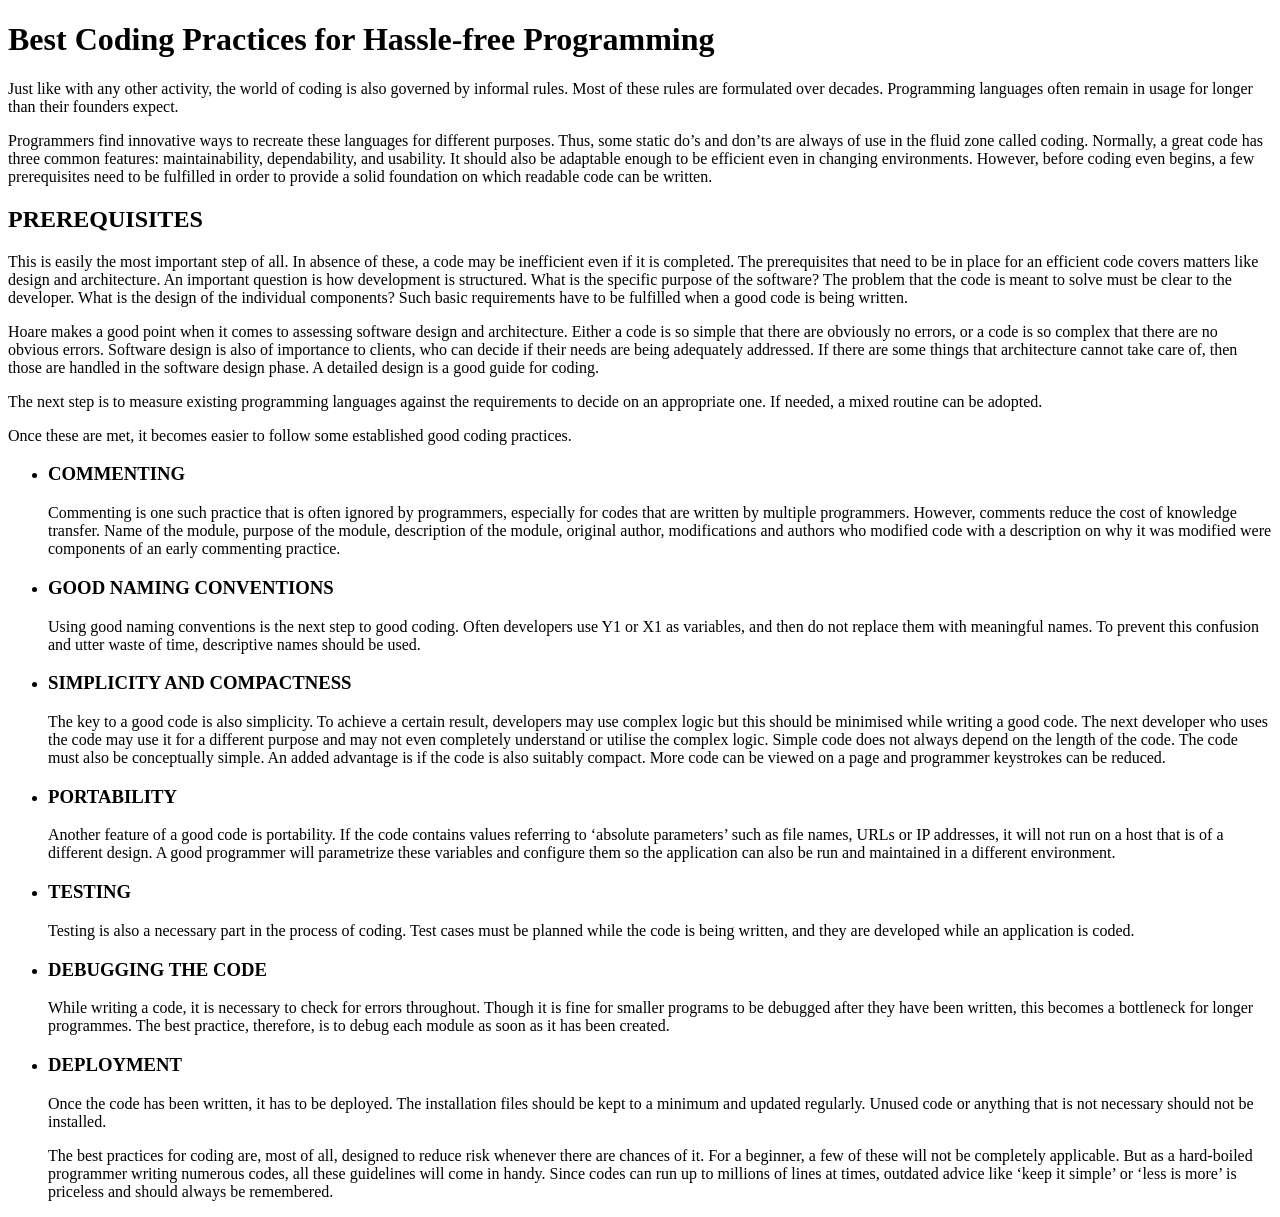
<file: Blog Page basic.html>
<!DOCTYPE html>
<html>
    <head>
        <title>Best Coding Practices</title>
    </head>
    <body>

        <h1>Best Coding Practices for Hassle-free Programming</h1>

        <p>
            Just like with any other activity, the world of coding is also governed by informal rules. Most of these rules are formulated over decades. Programming languages often remain in usage for longer than their founders expect.
        </p>

        <p>
            Programmers find innovative ways to recreate these languages for different purposes. Thus, some static do’s and don’ts are always of use in the fluid zone called coding. Normally, a great code has three common features: maintainability, dependability, and usability. It should also be adaptable enough to be efficient even in changing environments. However, before coding even begins, a few prerequisites need to be fulfilled in order to provide a solid foundation on which readable code can be written.
        </p>

        <h2>PREREQUISITES</h2>

        <p>
            This is easily the most important step of all. In absence of these, a code may be inefficient even if it is completed. The prerequisites that need to be in place for an efficient code covers matters like design and architecture. An important question is how development is structured. What is the specific purpose of the software? The problem that the code is meant to solve must be clear to the developer. What is the design of the individual components? Such basic requirements have to be fulfilled when a good code is being written.
        </p>

        <p>
            Hoare makes a good point when it comes to assessing software design and architecture. Either a code is so simple that there are obviously no errors, or a code is so complex that there are no obvious errors. Software design is also of importance to clients, who can decide if their needs are being adequately addressed. If there are some things that architecture cannot take care of, then those are handled in the software design phase. A detailed design is a good guide for coding.
        </p>

        <p>
            The next step is to measure existing programming languages against the requirements to decide on an appropriate one. If needed, a mixed routine can be adopted.
        </p>

        <p>
            Once these are met, it becomes easier to follow some established good coding practices.
        </p>
<ul>
    <li><h3>COMMENTING</h3></li>
        <p>
            Commenting is one such practice that is often ignored by programmers, especially for codes that are written by multiple programmers. However, comments reduce the cost of knowledge transfer. Name of the module, purpose of the module, description of the module, original author, modifications and authors who modified code with a description on why it was modified were components of an early commenting practice.
        </p>

    <li><h3>GOOD NAMING CONVENTIONS</h3></li>
        <p>
            Using good naming conventions is the next step to good coding. Often developers use Y1 or X1 as variables, and then do not replace them with meaningful names. To prevent this confusion and utter waste of time, descriptive names should be used.
        </p>

    <li><h3>SIMPLICITY AND COMPACTNESS</h3></li>
        <p>
            The key to a good code is also simplicity. To achieve a certain result, developers may use complex logic but this should be minimised while writing a good code. The next developer who uses the code may use it for a different purpose and may not even completely understand or utilise the complex logic. Simple code does not always depend on the length of the code. The code must also be conceptually simple. An added advantage is if the code is also suitably compact. More code can be viewed on a page and programmer keystrokes can be reduced.
        </p>

    <li><h3>PORTABILITY</h3></li>
        <p>
            Another feature of a good code is portability. If the code contains values referring to ‘absolute parameters’ such as file names, URLs or IP addresses, it will not run on a host that is of a different design. A good programmer will parametrize these variables and configure them so the application can also be run and maintained in a different environment.
        </p>

    <li><h3>TESTING</h3></li>
        <p>
            Testing is also a necessary part in the process of coding. Test cases must be planned while the code is being written, and they are developed while an application is coded.
        </p>

    <li><h3>DEBUGGING THE CODE</h3></li>
        <p>
            While writing a code, it is necessary to check for errors throughout. Though it is fine for smaller programs to be debugged after they have been written, this becomes a bottleneck for longer programmes. The best practice, therefore, is to debug each module as soon as it has been created.
        </p>

    <li><h3>DEPLOYMENT</h3></li>
        <p>
            Once the code has been written, it has to be deployed. The installation files should be kept to a minimum and updated regularly. Unused code or anything that is not necessary should not be installed.
        </p>

        <p>
            The best practices for coding are, most of all, designed to reduce risk whenever there are chances of it. For a beginner, a few of these will not be completely applicable. But as a hard-boiled programmer writing numerous codes, all these guidelines will come in handy. Since codes can run up to millions of lines at times, outdated advice like ‘keep it simple’ or ‘less is more’ is priceless and should always be remembered.
        </p>
</ul>
    </body>
</html>
</file>
